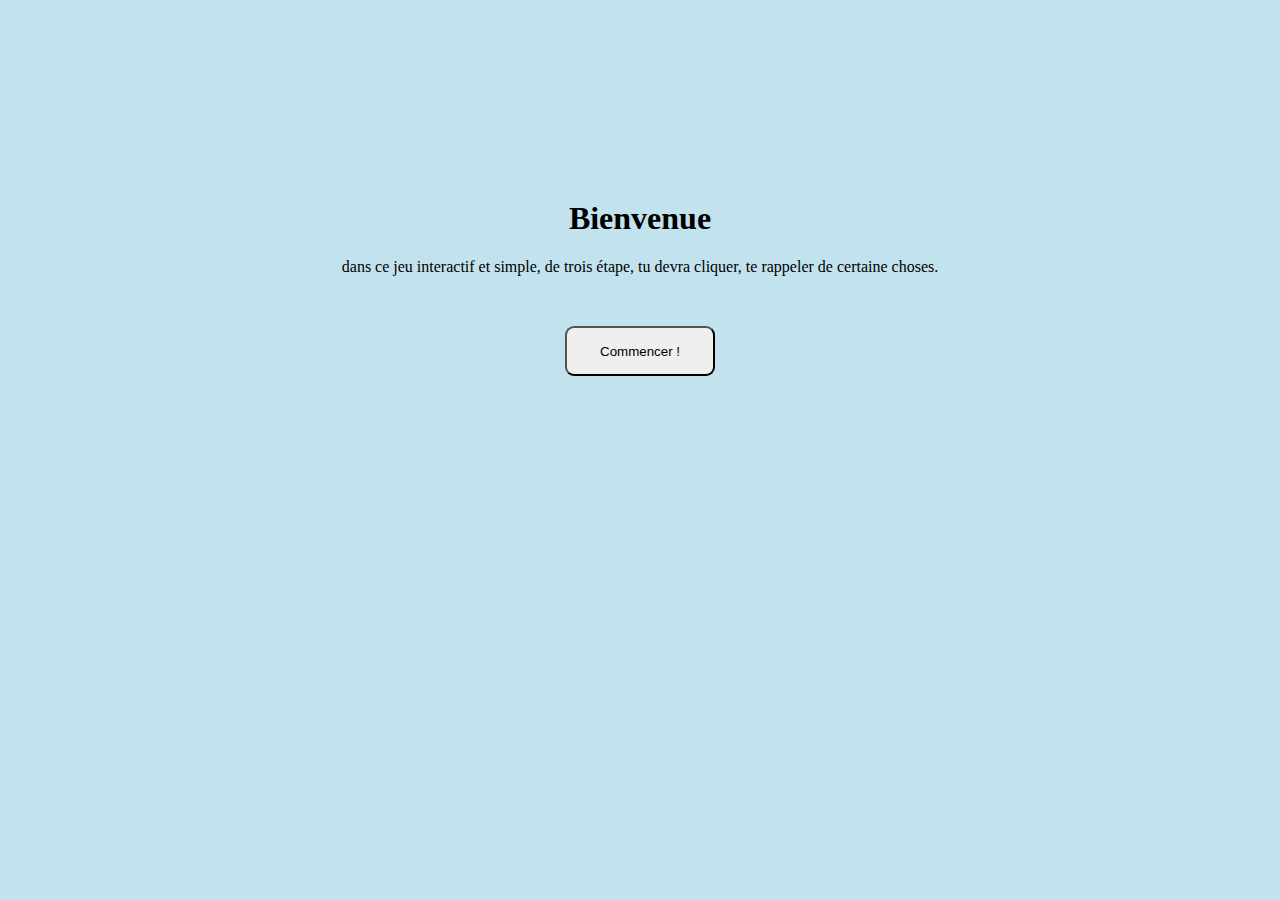
<file: index.html>
<!DOCTYPE html>
<html lang="fr">
  <head>
    <meta charset="UTF-8" />
    <meta name="viewport" content="width=device-width, initial-scale=1.0" />
    <title>clique</title>
    <link rel="stylesheet" href="style.css" />
  </head>
  <body>
    <h1 class="h1">Bienvenue</h1>
    <p id="pstart">
      dans ce jeu interactif et simple, de trois étape, tu devra cliquer, te
      rappeler de certaine choses.
    </p>

    <button onclick="start()" id="buttstart">Commencer !</button>
    
    <button id="click">
      <h2>clique moi!</h2>
      <p>7x87bt</p>
    </button style="display: none;">

    <h1 id="win">Bravo la première étape est finie !</h1 > 
    <button id="next"><a href="/etape2/index.html">aller à la prochaine</a></button>

    <div id="lose">
        <h1>Temps écoulé !</h1>
        <button onclick="restart()">recommencer</button>
    </div>
  </body>

  <script src="script.js"></script>
</html>
</file>
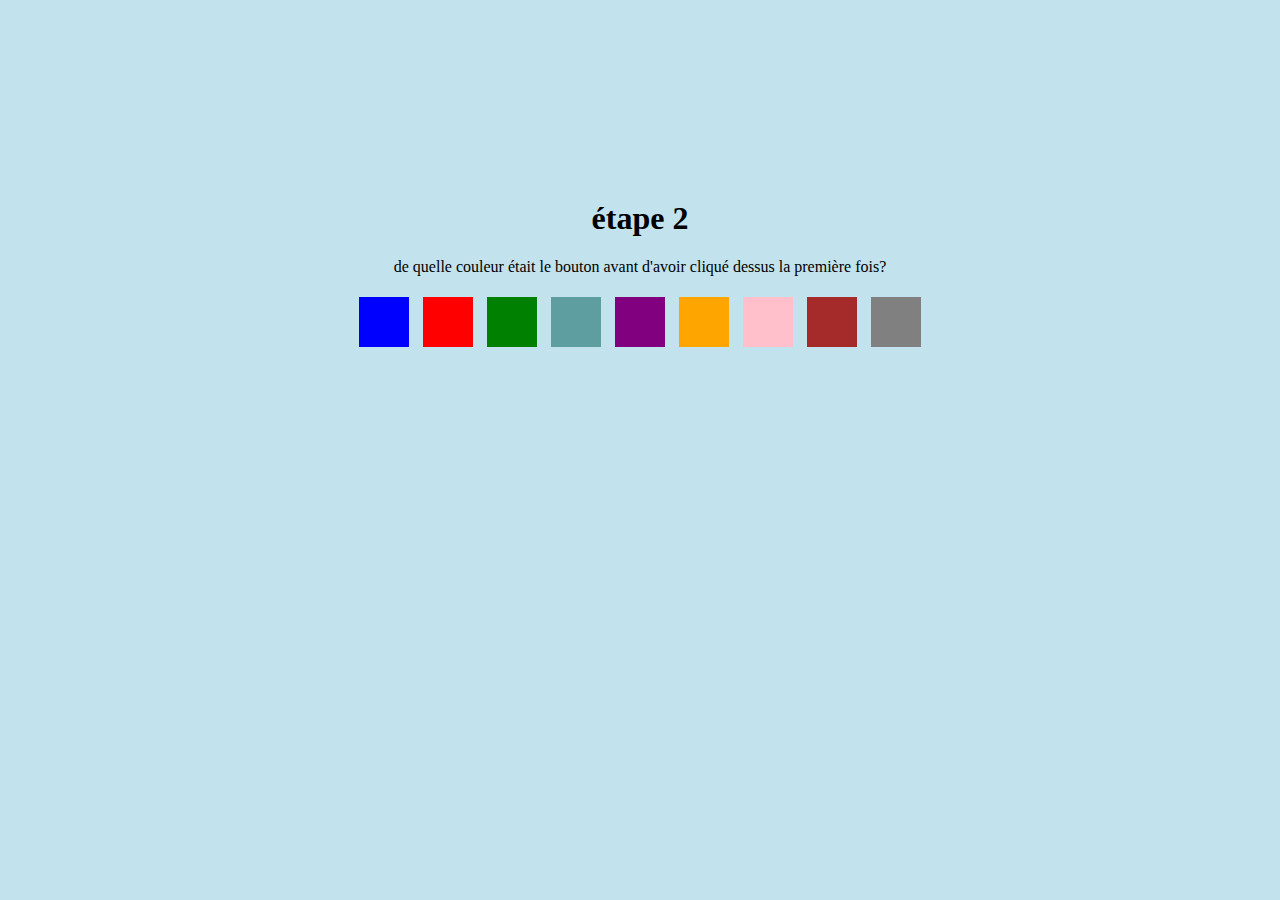
<file: etape2/index.html>
<!DOCTYPE html>
<html lang="fr">
  <head>
    <meta charset="UTF-8" />
    <meta name="viewport" content="width=device-width, initial-scale=1.0" />
    <title>étape 2</title>
    <link rel="stylesheet" href="style.css" />
  </head>
  <body>
    <h1>étape 2</h1>
    <p>
      de quelle couleur était le bouton avant d'avoir cliqué dessus la première
      fois?
    </p>
    <div id="button">
      <button id="i1" onclick="lose()"></button>
      <button id="i2" onclick="lose()"></button>
      <button id="i3" onclick="lose()"></button>
      <button id="good" onclick="next()"></button>
      <button id="i5" onclick="lose()"></button>
      <button id="i6" onclick="lose()"></button>
      <button id="i7" onclick="lose()"></button>
      <button id="i8" onclick="lose()"></button>
      <button id="i9" onclick="lose()"></button>
    </div>
    <div id="lose">
      <h1>Perdu !</h1>
      <p>
        Ce n'était pas la bonne couleur.
        <button onclick="restart()" id="restart">recommencer</button>
      </p>
    </div>

    <div id="next">
      <h1>Bravo, tu as trouvé la bonne couleur !</h1>
      <button>
        <a href="/etape3/index.html">aller à la prochaine étape</a>
      </button>
    </div>
  </body>
  <script src="script.js"></script>
</html>
</file>
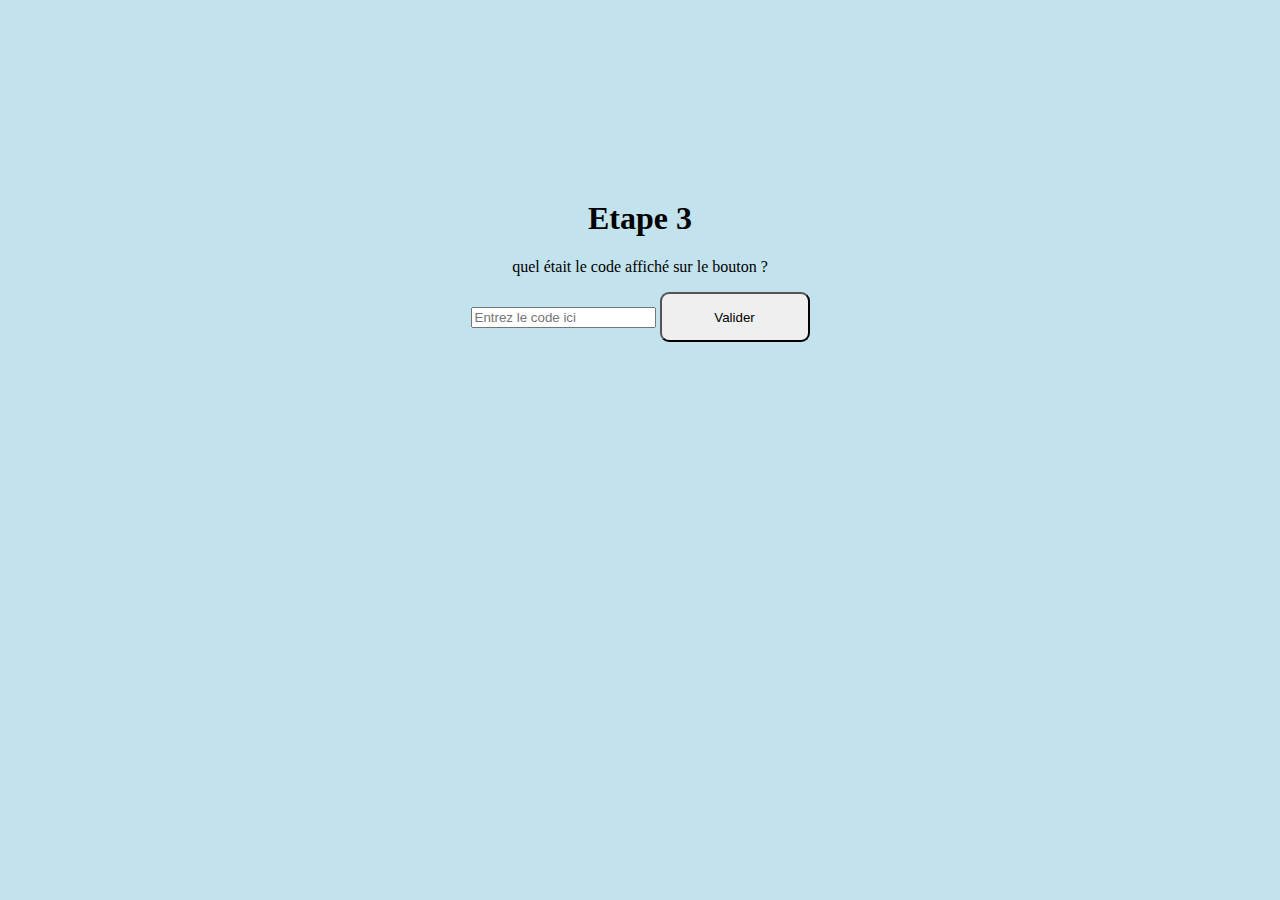
<file: etape3/index.html>
<!DOCTYPE html>
<html lang="fr">
  <head>
    <meta charset="UTF-8" />
    <meta name="viewport" content="width=device-width, initial-scale=1.0" />
    <title>etape 3</title>
    <link rel="stylesheet" href="style.css" />
  </head>
  <body>
    <div id="content">
      <h1>Etape 3</h1>
      <p>quel était le code affiché sur le bouton ?</p>
      <input type="text" id="codeInput" placeholder="Entrez le code ici" />
      <button onclick="check()">Valider</button>
    </div>
    <div id="lose"><h1>perdu</h1>
    <button onclick="restart()">recommencer</button></div>
    <div id="win">
      <h1>Félicitations, tu as terminé le jeu !</h1>
      <button><a href="../index.html">recommencer le jeu tellement il était bien</a></button>
  </body>
  <script src="script.js"></script>
</html>
</file>
<file: style.css>
body {
  background-color: rgb(194, 226, 237);
  text-align: center;
  margin-top: 200px;
}

h1 {
  display: block;
}

p {
  display: block;
}
#buttstart {
  display: block;
  margin: auto;
  margin-top: 50px;
}

#click {
  position: absolute;
  display: none;
  background-color: cadetblue;
}

#win {
  display: none;
}

#next {
  display: none;
  margin: auto;
}

#lose {
  display: none;
}

a {
  text-decoration: none;
  color: black;
}

button {
  width: 150px;
  min-height: 50px;
  text-align: center;
  color: black;
  border-radius: 9px;
}
</file>
<file: etape2/style.css>
body {
  text-align: center;
  margin-top: 200px;
  background-color: rgb(194, 226, 237);
}

button {
  width: 50px;
  height: 50px;
  margin: 5px;
  border: none;
  color: white;
  font-size: 16px;
  cursor: pointer;
}

#lose button {
  width: 150px;
  text-align: center;
  color: black;
  border-radius: 9px;
}

#i1 {
  background-color: blue;
}
#i2 {
  background-color: red;
}
#i3 {
  background-color: green;
}
#i4 {
  background-color: yellow;
}
#i5 {
  background-color: purple;
}
#i6 {
  background-color: orange;
}
#i7 {
  background-color: pink;
}

#i8 {
  background-color: brown;
}
#i9 {
  background-color: gray;
}

#good {
  background-color: cadetblue;
}

#lose {
  display: none;
}

#next {
  display: none;
}

a {
  text-decoration: none;
  color: black;
}
#next button {
  width: 150px;
  text-align: center;
  color: black;
  border-radius: 9px;
}
</file>
<file: etape3/style.css>
body {
  background-color: rgb(194, 226, 237);
  text-align: center;
  margin-top: 200px;
}

#lose {
  display: none;
}
#win {
  display: none;
}

a {
  text-decoration: none;
  color: black;
}

button {
  width: 150px;
  min-height: 50px;
  text-align: center;
  color: black;
  border-radius: 9px;
}
</file>
